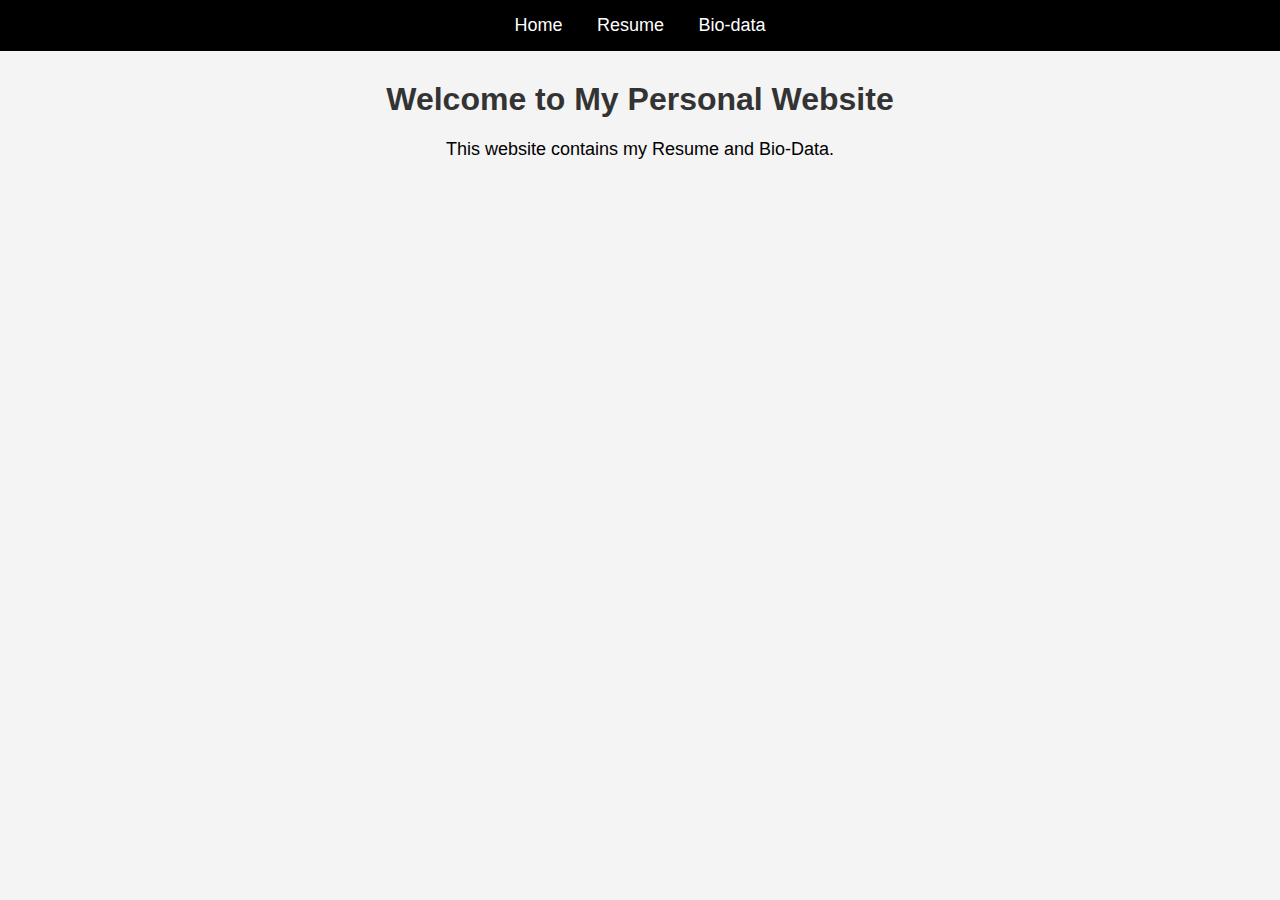
<file: index.html>
<!DOCTYPE html>
<html>
<head>
    <title>My Website</title>
    <link rel="stylesheet" href="style.css">
</head>
<body>

    <nav>
        <a href="index.html">Home</a>
        <a href="resume.html">Resume</a>
        <a href="biodata.html">Bio-data</a>
    </nav>

    <h1>Welcome to My Personal Website</h1>
    <p class="center-text">This website contains my Resume and Bio-Data.</p>
<script src="script.js"></script>


</body>
</html>
</file>
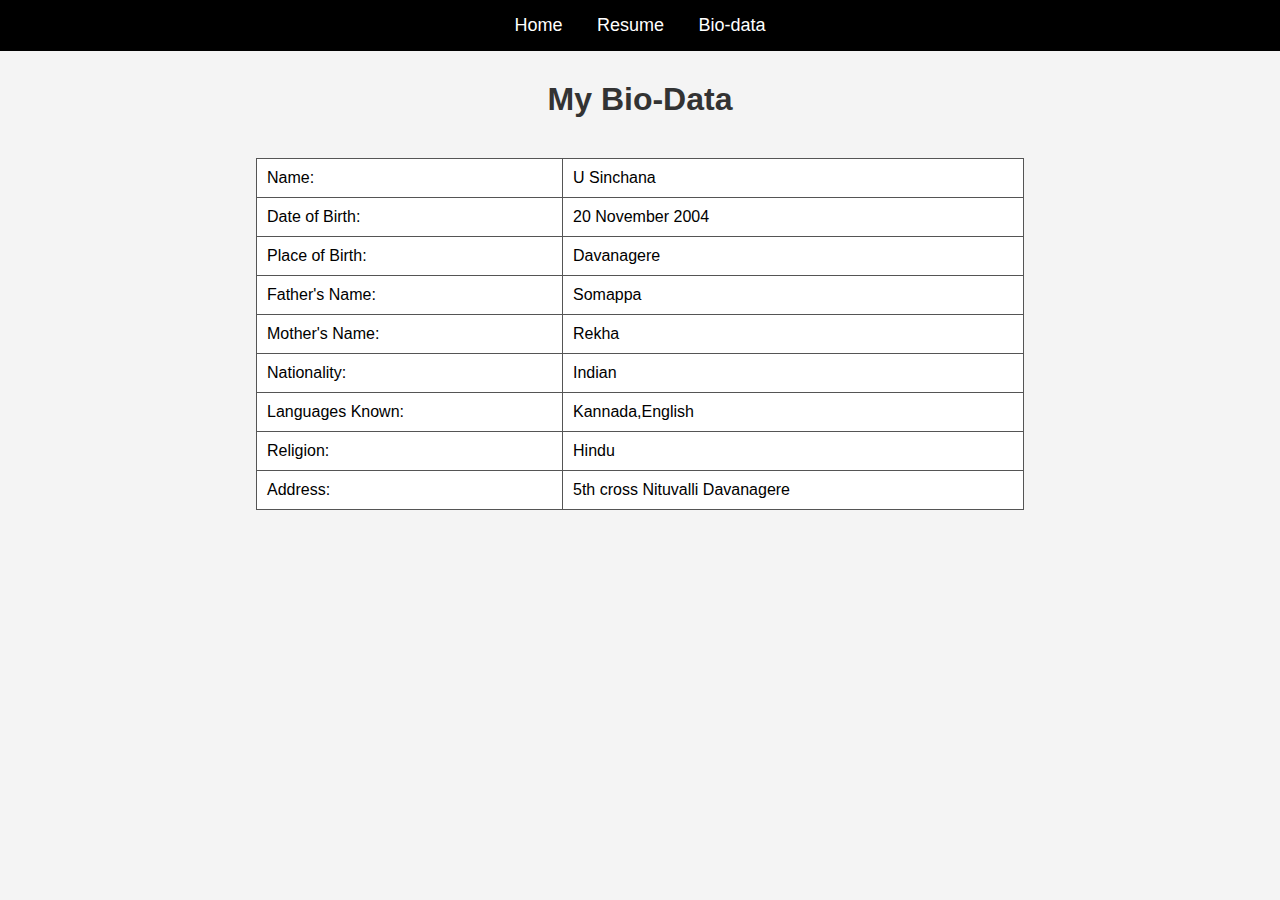
<file: biodata.html>
<!DOCTYPE html>
<html>
<head>
    <title>Bio-data</title>
    <link rel="stylesheet" href="style.css">
</head>
<body>

    <nav>
        <a href="index.html">Home</a>
        <a href="resume.html">Resume</a>
        <a href="biodata.html">Bio-data</a>
    </nav>

    <h1>My Bio-Data</h1>

    <table>
        <tr><td>Name:</td><td>U Sinchana</td></tr>
        <tr><td>Date of Birth:</td><td>20 November 2004</td></tr>
        <tr><td>Place of Birth:</td><td>Davanagere</td></tr>
        <tr><td>Father's Name:</td><td>Somappa</td></tr>
        <tr><td>Mother's Name:</td><td>Rekha</td></tr>
        <tr><td>Nationality:</td><td>Indian</td></tr>
        <tr><td>Languages Known:</td><td>Kannada,English</td></tr>
        <tr><td>Religion:</td><td>Hindu</td></tr>
        <tr><td>Address:</td><td>5th cross Nituvalli Davanagere</td></tr>
<script src="script.js"></script>

    </table>

</body>
</html>
</file>
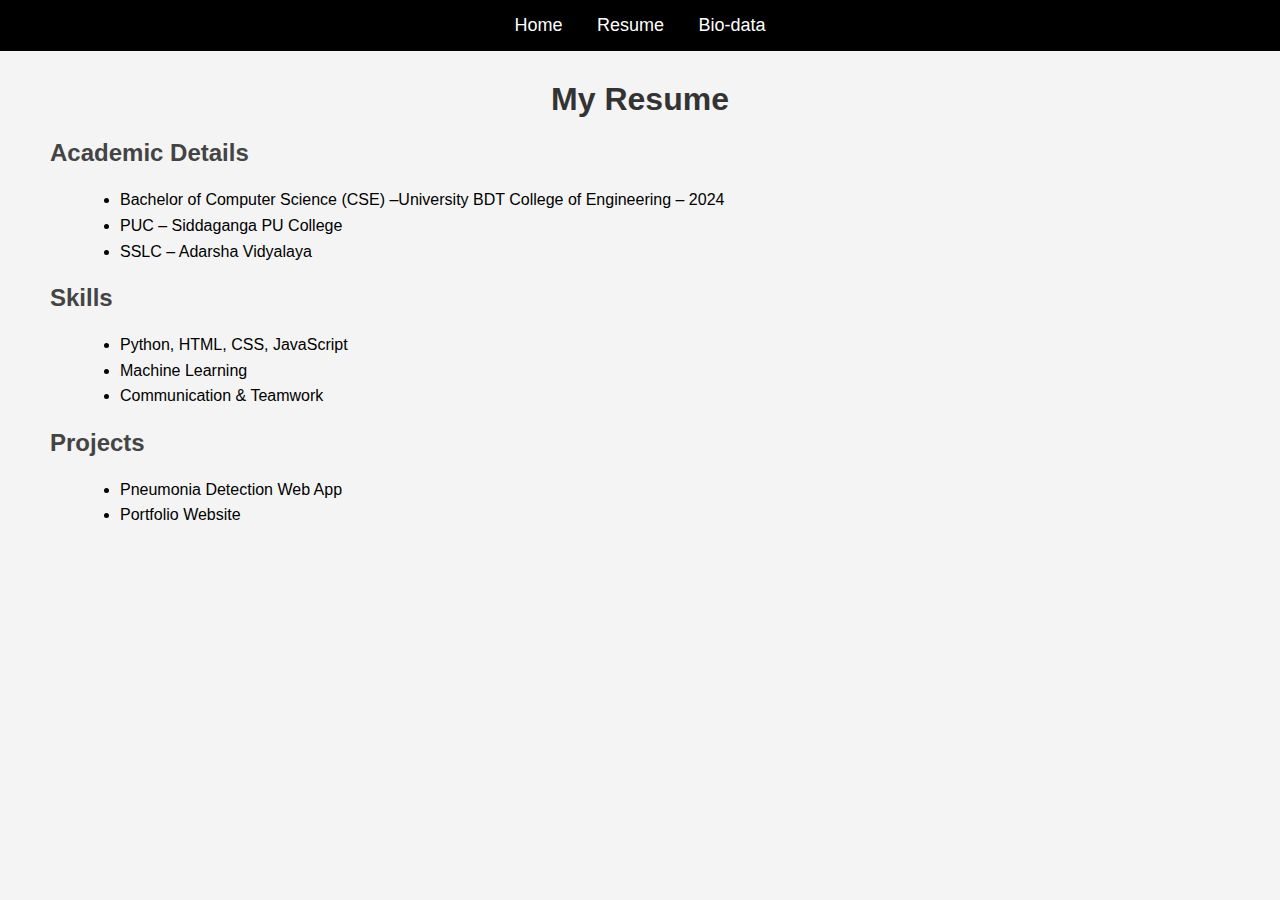
<file: resume.html>
<!DOCTYPE html>
<html>
<head>
    <title>Resume</title>
    <link rel="stylesheet" href="style.css">
</head>
<body>

    <nav>
        <a href="index.html">Home</a>
        <a href="resume.html">Resume</a>
        <a href="biodata.html">Bio-data</a>
    </nav>

    <h1>My Resume</h1>

    <h2>Academic Details</h2>
    <ul>
        <li>Bachelor of Computer Science (CSE) –University BDT College of Engineering – 2024</li>
        <li>PUC – Siddaganga PU College</li>
        <li>SSLC – Adarsha Vidyalaya</li>
    </ul>

    <h2>Skills</h2>
    <ul>
        <li>Python, HTML, CSS, JavaScript</li>
        <li>Machine Learning</li>
        <li>Communication & Teamwork</li>
    </ul>

    <h2>Projects</h2>
    <ul>
        <li>Pneumonia Detection Web App</li>
        <li>Portfolio Website</li>
    </ul>
<script src="script.js"></script>


</body>
</html>
</file>
<file: style.css>
body {
    font-family: Arial, sans-serif;
    background: #f4f4f4;
    margin: 0;
    padding: 0;
}

nav {
    background: #000;
    padding: 15px;
    text-align: center;
}

nav a {
    color: white;
    text-decoration: none;
    margin: 0 15px;
    font-size: 18px;
}

nav a:hover {
    color: orange;
}

h1 {
    text-align: center;
    margin-top: 30px;
    color: #333;
}

h2 {
    margin-left: 50px;
    color: #444;
}

ul {
    margin-left: 80px;
    line-height: 1.6;
}

table {
    margin: 40px auto;
    border-collapse: collapse;
    width: 60%;
    background: white;
}

td {
    border: 1px solid #555;
    padding: 10px;
}

.center-text {
    text-align: center;
    font-size: 18px;
}
</file>
